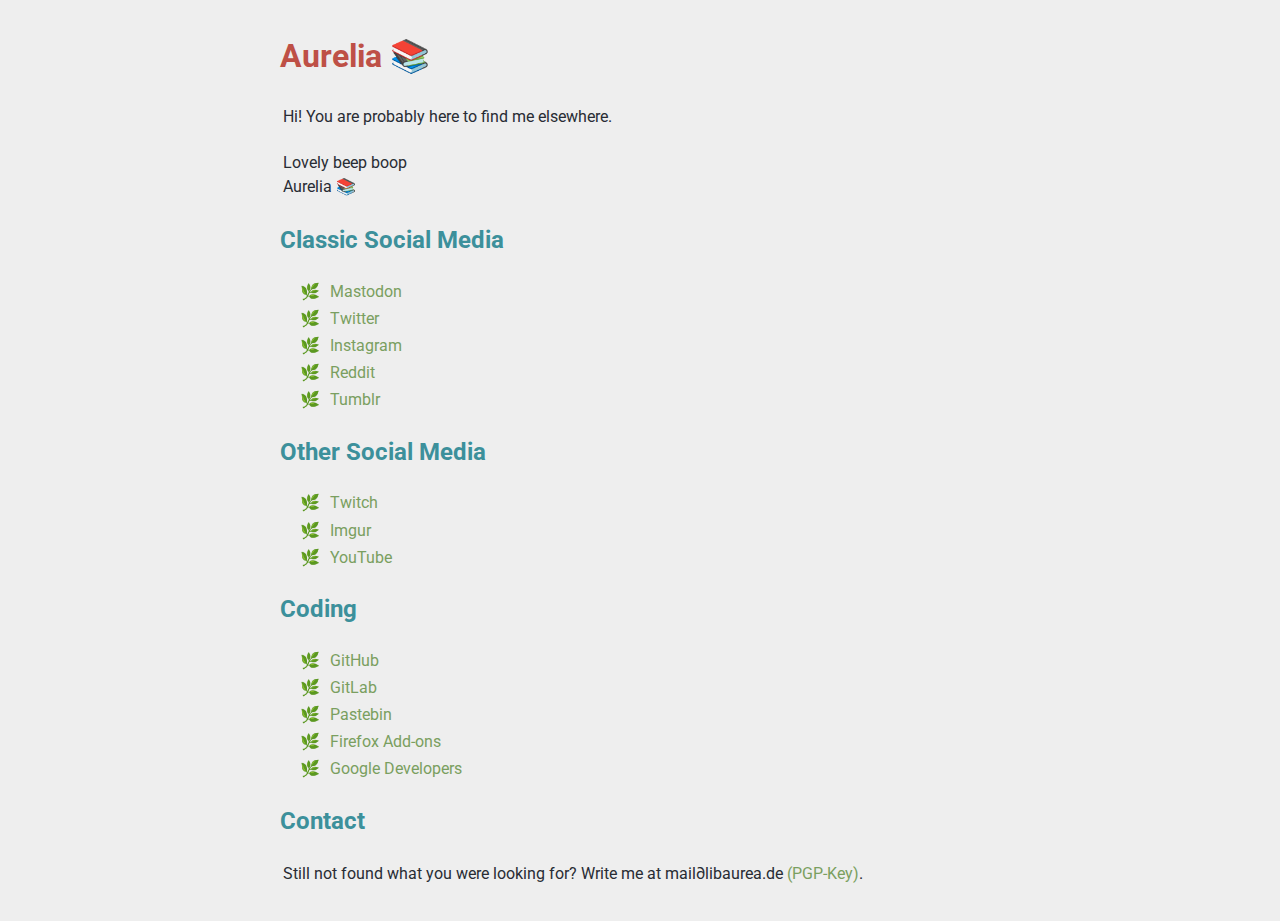
<file: index.html>
<!DOCTYPE html>
<html lang="en-US">

<head>

    <!-- Meta -->
    <meta charset="utf-8">
    <meta name="robots" content="all">
    <meta name="viewport" content="width=device-width, initial-scale=1.0">
    <meta http-equiv="X-UA-Compatible" content="ie=edge">

    <!-- Description -->
    <title>Aurelia 📚</title>
    <meta name="author" content="Aurelia">
    <meta name="version" content="1.0">
    <meta name="language" content="en-US">
    <meta name="keywords" content="libaurea, contact, social">
    <meta name="url" content="https://libaurea.de/">
    <meta name="description" content="Error 418 I'm a teapot">

    <!-- Open Graph -->
    <meta property="og:title" content="Aurelia 📚">
    <meta property="og:type" content="website">
    <meta property="og:locale" content="en-US">
    <meta property="og:url" content="https://libaurea.de/">
    <meta property="og:description" content="Error 418 I'm a teapot">
    <meta property="og:image" content="https://libaurea.de/asset/header.png">

    <!-- Twitter -->
    <meta name="twitter:title" content="Aurelia 📚">
    <meta name="twitter:card" content="summary">
    <meta name="twitter:site" content="@libaurea">
    <meta name="twitter:creator" content="@libaurea">
    <meta name="twitter:url" content="https://libaurea.de/">
    <meta name="twitter:description" content="Error 418 I'm a teapot">
    <meta name="twitter:image" content="https://libaurea.de/asset/profile.png">

    <!-- Stylesheet -->
    <link rel="stylesheet" href="./style/one-dark-light.css">
    <link rel="icon"
        href="data:image/svg+xml,<svg xmlns=%22http://www.w3.org/2000/svg%22 viewBox=%220 0 100 100%22><text y=%22.9em%22 font-size=%2290%22>🌿</text></svg>">

    <!-- Script -->
    <script src="./script/theme.js"></script>

</head>

<body>

    <article>

        <h1 onclick="toggleTheme()">Aurelia 📚</h1>

        <p>Hi! You are probably here to find me elsewhere.</p>
        <p>Lovely beep boop<br>Aurelia 📚</p>

        <h2>Classic Social Media</h2>

        <ul>
            <li><a rel="me" href="https://chaos.social/@libaurea">Mastodon</a></li>
            <li><a href="https://twitter.com/libaurea">Twitter</a></li>
            <li><a href="https://www.instagram.com/libaurea/">Instagram</a></li>
            <li><a href="https://www.reddit.com/user/libaurea">Reddit</a></li>
            <li><a href="https://libaurea.tumblr.com">Tumblr</a></li>
        </ul>

        <h2>Other Social Media</h2>

        <ul>
            <li><a href="https://www.twitch.tv/libaurea">Twitch</a></li>
            <li><a href="https://imgur.com/user/libaurea">Imgur</a></li>
            <li><a href="https://www.youtube.com/channel/UCcGZP_a5uVLN0lXnJgCO1Uw">YouTube</a></li>
        </ul>

        <h2>Coding</h2>

        <ul>
            <li><a href="https://github.com/libaurea">GitHub</a></li>
            <li><a href="https://gitlab.com/libaurea">GitLab</a></li>
            <li><a href="https://pastebin.com/u/libaurea">Pastebin</a></li>
            <li><a href="https://addons.mozilla.org/en-US/firefox/user/17066570/">Firefox Add-ons</a></li>
            <li><a href="https://g.dev/libaurea">Google Developers</a></li>
        </ul>

        <h2>Contact</h2>

        <p>
            Still not found what you were looking for? Write me at <span class="spacing">mail</span>∂<span
                class="spacing" style="display: none;">no-reply.</span>libaurea.de
            <a href="https://libaurea.de/asset/libaurea.asc" target="_blank" rel="noopener noreferrer">(PGP-Key)</a>.
        </p>

    </article>

</body>

</html>
</file>
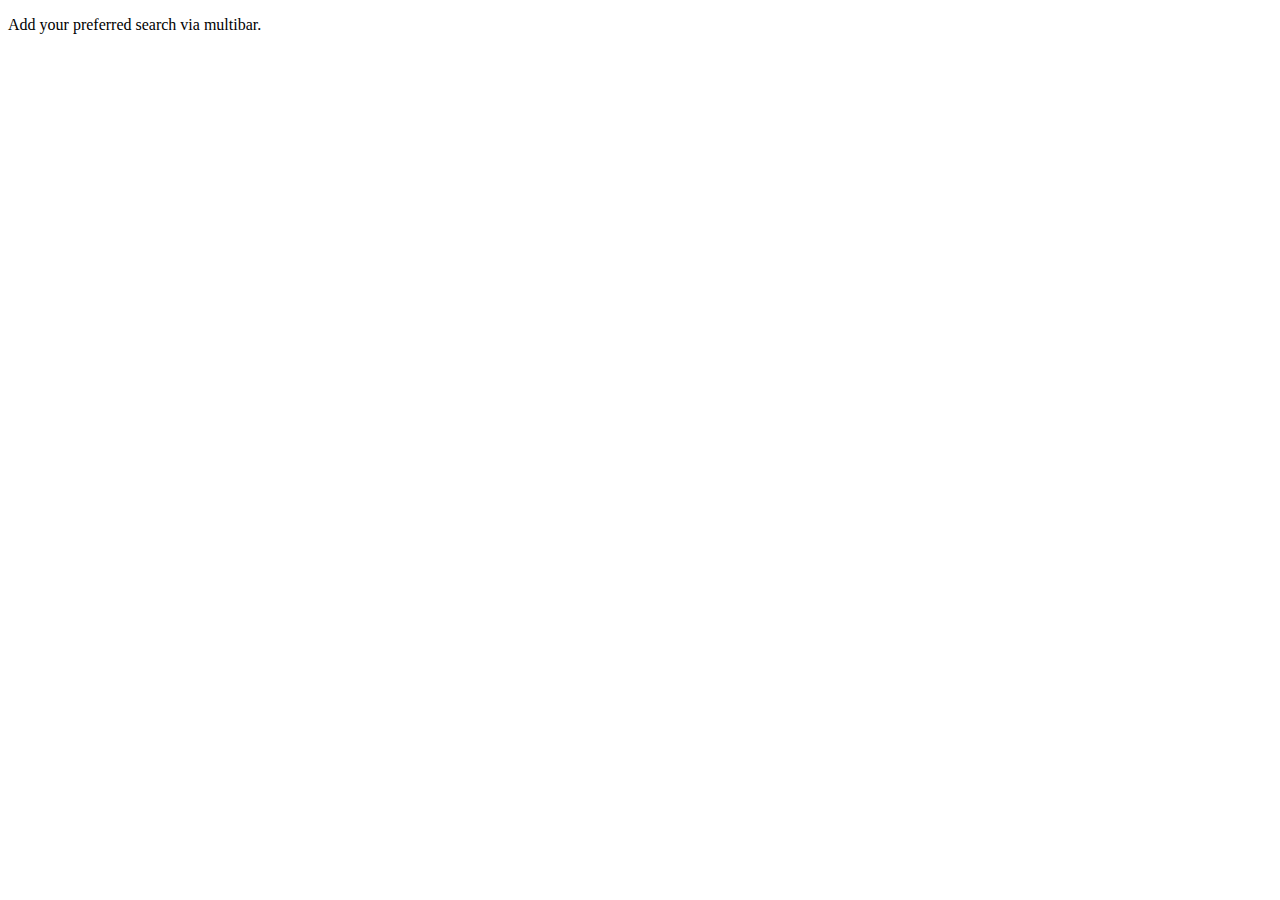
<file: opensearch/index.html>
<!DOCTYPE html>
<html xmlns:opensearch="http://a9.com/-/spec/opensearch/1.1/" lang="en">

<head>
    <meta charset="UTF-8">
    <meta http-equiv="X-UA-Compatible" content="IE=edge">
    <meta name="viewport" content="width=device-width, initial-scale=1.0">
    <title>Search Discover</title>

    <link rel="search" type="application/opensearchdescription+xml" title="DeepL" href="deepl.xml">
    <link rel="search" type="application/opensearchdescription+xml" title="Wolfram|Alpha" href="wolframalpha.xml">
</head>

<body>
    <p>Add your preferred search via multibar.</p>
</body>

</html>
</file>
<file: style/one-dark-light.css>
/*
 * One Dark & One Light Theme
 *
 * Author: Aurelia
 * Version: 1.0
 */

/* External */

@import url('https://fonts.googleapis.com/css2?family=Roboto&display=swap');
@import url('https://fonts.googleapis.com/css2?family=Roboto+Mono&display=swap');

/* Colours */

:root {
    /* Standard */

    --black-dark: #282c34;
    --black-light: #5c6370;

    --red-dark: #be5046;
    --red-light: #e06c75;

    --green-dark: #7a9f60;
    --green-light: #98c379;

    --yellow-dark: #d19a66;
    --yellow-light: #e5c07b;

    --blue-dark: #3b84c0;
    --blue-light: #61afef;

    --magenta-dark: #9a52af;
    --magenta-light: #c678dd;

    --cyan-dark: #3c909b;
    --cyan-light: #56b6c2;

    --white-dark: #828997;
    --white-light: #abb2bf;

    /* Special */

    --bright: #eeeeee;

    /* Load one-dark */

    --background: var(--black-dark);
    --foreground: var(--white-light);

    --black: var(--black-light);
    --red: var(--red-light);
    --green: var(--green-light);
    --yellow: var(--yellow-light);
    --blue: var(--blue-light);
    --magenta: var(--magenta-light);
    --cyan: var(--cyan-light);
    --white: var(--white-light);
}

[data-theme="one-dark"] {
    --background: var(--black-dark);
    --foreground: var(--white-light);

    --black: var(--black-light);
    --red: var(--red-light);
    --green: var(--green-light);
    --yellow: var(--yellow-light);
    --blue: var(--blue-light);
    --magenta: var(--magenta-light);
    --cyan: var(--cyan-light);
    --white: var(--white-light);
}

[data-theme="one-light"] {
    --background: var(--bright);
    --foreground: var(--black-dark);

    --black: var(--black-dark);
    --red: var(--red-dark);
    --green: var(--green-dark);
    --yellow: var(--yellow-dark);
    --blue: var(--blue-dark);
    --magenta: var(--magenta-dark);
    --cyan: var(--cyan-dark);
    --white: var(--white-dark);
}

/* General */

html {
    background-color: var(--background);
    color: var(--foreground);

    font-family: Roboto, 'Droid Sans', Calibri, Helvetica, Arial, Verdana, sans-serif;
    font-size: 1em;

    line-height: 1.5;

    transition: all .5s;
}

body {
    margin: 2em;
}

article {
    margin: auto;

    max-width: 80ch;
}

p {
    padding: .2em
}

pre,
code {
    font-family: 'Roboto Mono', monospace;
}

blockquote {
    color: var(--yellow);

    padding: 1em;
    margin: 1em;

    border-left: .4em solid var(--yellow);
}

/* Headline */

h1 {
    font-size: 2em;
    color: var(--red);
}

h2 {
    color: var(--cyan);
}

h3,
h4,
h5,
h6 {
    color: var(--magenta);
}

/* Link */

a {
    color: var(--green);
    text-decoration: none;
}

a:hover {
    color: var(--red);

    transition: all .5s;
}

/* List */

ul {
    list-style-type: "🌿";
}

li {
    padding: .1em .6em;
}

/* Table */

table,
table th,
table td {
    text-align: left;

    padding: .6em;
    margin: 1em;

    border-collapse: collapse;
    border-bottom: .1em solid var(--foreground);
}

/* Image */

article img {
    max-width: 100%;
}

/* Button */

button {
    background: var(--foreground);
    color: var(--background);

    padding: 1em;
    margin: 1em;

    border: none;
    border-radius: 2em;
}

button:hover {
    background: var(--red);

    transition: all .5s;
}

/* Selection */

::-moz-selection {
    background: var(--cyan);
    color: var(--bright);
}

::selection {
    background: var(--cyan);
    color: var(--bright);
}
</file>
